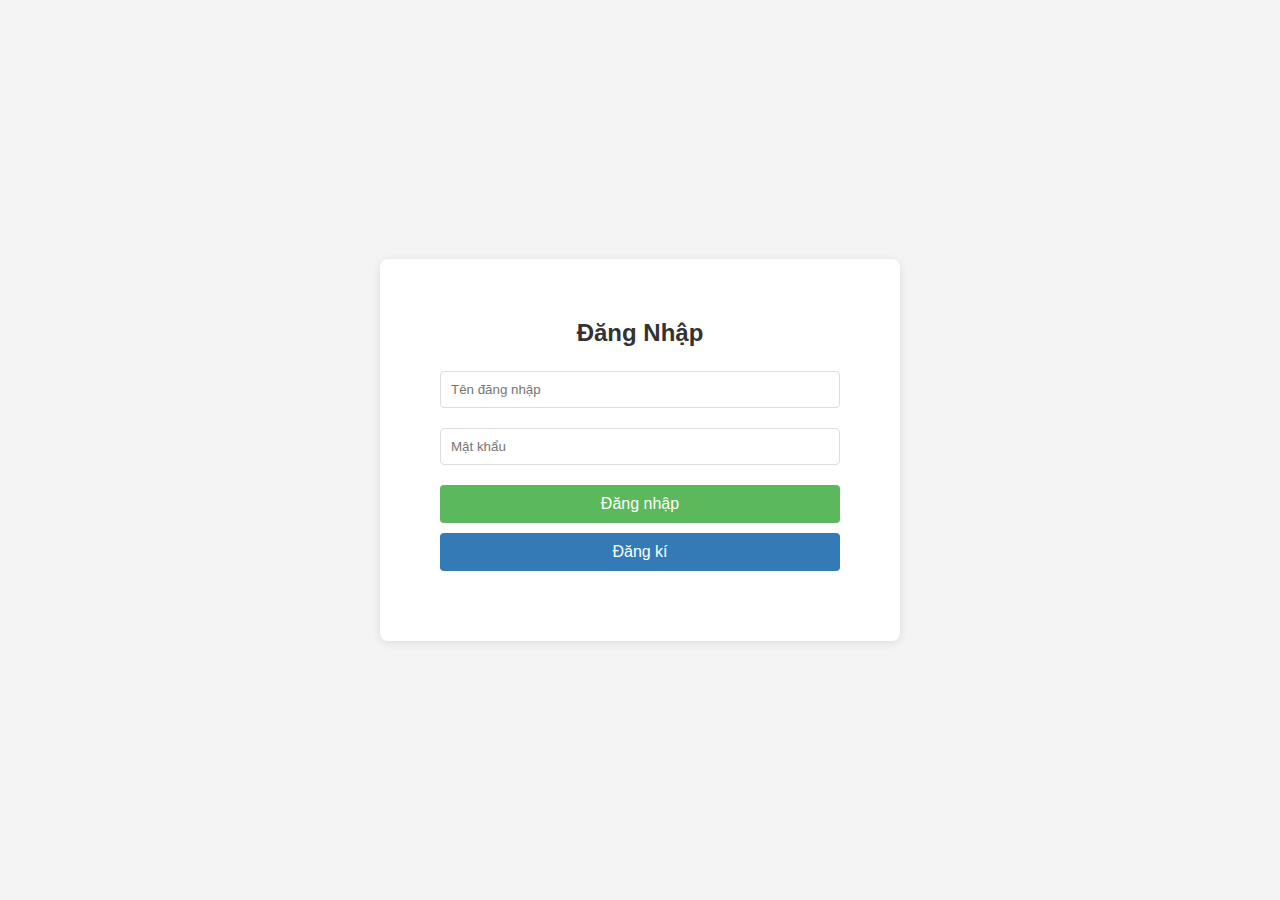
<file: login.html>
<!DOCTYPE html>
<html lang="en">
<head>
    <meta charset="UTF-8">
    <meta name="viewport" content="width=device-width, initial-scale=1.0">
    <title>Login</title>
    <link rel="stylesheet" href="css/login.css"> <!-- Đảm bảo đường dẫn đến file CSS của bạn đúng -->
</head>
<body>
    <div class="login-container">
        <form id="loginForm">
            <h2>Đăng Nhập</h2>
            <input type="text" id="username" placeholder="Tên đăng nhập" required>
            <input type="password" id="password" placeholder="Mật khẩu" required>
            <button type="submit">Đăng nhập</button>
            <!-- Button đăng kí ở dưới -->
            <button type="button" onclick="location.href='register.html'">Đăng kí</button>
            <p id="loginError" style="color:red;"></p>
        </form>
    </div>
    
    <script>
        document.getElementById('loginForm').onsubmit = function(event) {
        event.preventDefault(); // Ngăn trình duyệt tự động submit form

        const username = document.getElementById('username').value;
        const password = document.getElementById('password').value;
        const loginError = document.getElementById('loginError');

        // Lấy dữ liệu người dùng từ localStorage
        var users = JSON.parse(localStorage.getItem('users')) || [];
        // Tìm xem có người dùng phù hợp với tên đăng nhập và mật khẩu hay không
        var userExists = users.some(user => user.username === username && user.password === password);

        if(userExists) {
            // Thông báo đăng nhập thành công
            alert('Đăng nhập thành công!');
            // Lưu trạng thái đăng nhập vào localStorage
            localStorage.setItem('loggedIn', true);
            localStorage.setItem('currentUser', username);
            // Chuyển hướng về trang chủ
            window.location.href = 'index.html';
        } else {
            // Hiển thị thông báo lỗi
            loginError.textContent = 'Tên đăng nhập hoặc mật khẩu không đúng.';
        }
    }
        
    </script>
</body>
</html>
</file>
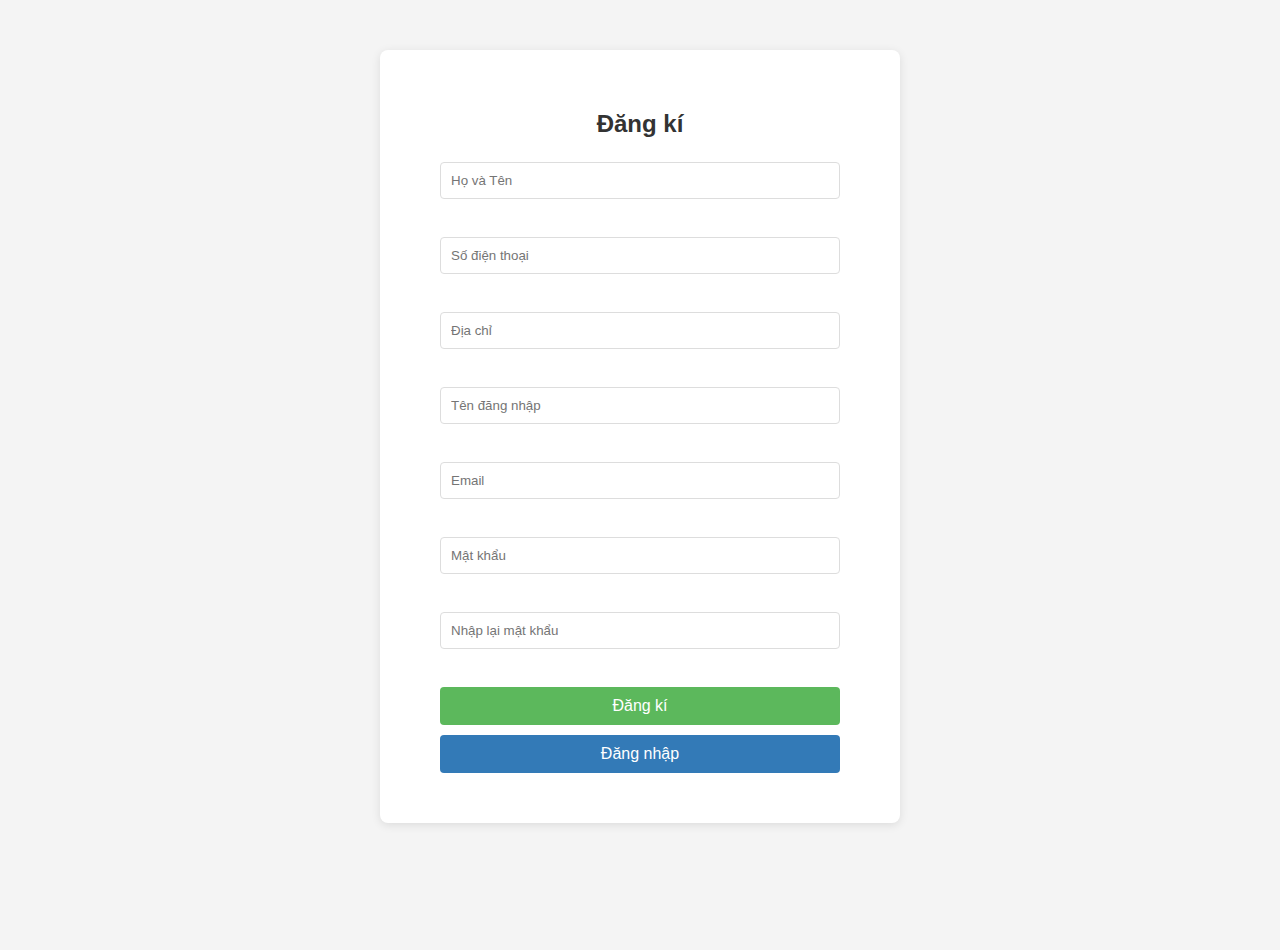
<file: register.html>
<!DOCTYPE html>
<html lang="vi">
<head>
    <meta charset="UTF-8">
    <meta name="viewport" content="width=device-width, initial-scale=1.0">
    <title>Đăng kí</title>
    <link rel="stylesheet" href="css/register.css">
</head>
<body>
    <div class="container">
        <h2>Đăng kí</h2>
        <form id="registerForm">
            <input type="text" id="fullname" name="fullname" placeholder="Họ và Tên" required><br>
            
            <input type="tel" id="telephone" name="telephone" placeholder="Số điện thoại" required><br>

            <input type="text" id="address" name="address" placeholder="Địa chỉ" required><br>
           
            <input type="text" id="username" name="username" placeholder="Tên đăng nhập" required><br>
         
            <input type="email" id="email" name="email" placeholder="Email" required><br>
       
            <input type="password" id="password" name="password" minlength="8" placeholder="Mật khẩu" required><br>
 
            <input type="password" id="repassword" name="repassword" placeholder="Nhập lại mật khẩu" required><br>

            <button type="submit">Đăng kí</button>
            <button type="button" onclick="location.href='login.html'">Đăng nhập</button>
        </form>
    </div>
    
    <script>
        document.getElementById('registerForm').onsubmit = function(event) {
        event.preventDefault();

        var password = document.getElementById('password').value;
        var repassword = document.getElementById('repassword').value;
        if (password !== repassword) {
                alert('Nhập không giống');
                return false;
            }
        if (password.length < 8) {
            alert('Mật khẩu phải có ít nhất 8 ký tự.');
            return false;
        }

        var username = document.getElementById('username').value;
        var email = document.getElementById('email').value;
        
        // Lưu thông tin người dùng vào local storage
        var users = JSON.parse(localStorage.getItem('users')) || [];
        var user = {
            username: username,
            email: email,
            password: password
        };
        users.push(user);
        localStorage.setItem('users', JSON.stringify(users));

        // Thông báo đăng ký thành công và chuyển đến trang đăng nhập
        alert('Đăng ký thành công! Bạn sẽ được chuyển đến trang đăng nhập.');
        window.location.href = 'login.html'; // Đường dẫn tới trang đăng nhập
    };

    </script>
</body>
</html>
</file>
<file: css/login.css>
body {
    font-family: 'Arial', sans-serif;
    background-color: #f4f4f4; /* Màu nền nhẹ cho trang */
    display: flex;
    justify-content: center; /* Căn giữa khối đăng nhập trên trang */
    align-items: center;
    height: 100vh; /* Chiều cao toàn màn hình */
    margin: 0;
}


.login-container {
    background-color: #ffffff;
    padding: 40px 60px;
    border-radius: 8px; /* Bo tròn góc */
    box-shadow: 0 2px 10px rgba(0, 0, 0, 0.1); /* Bóng đổ nhẹ */
    max-width: 400px;
    
}

h2 {
    color: #333;
    font-size: 24px;
    text-align: center;
    margin-bottom: 24px;
}

input[type="text"],
input[type="password"] {
    width: 100%;
    padding: 10px;
    margin-bottom: 20px;
    border: 1px solid #ddd; /* Đường viền nhẹ */
    border-radius: 4px; /* Bo tròn góc */
    box-sizing: border-box;
    transition: border-color 0.3s, box-shadow 0.3s; /* Hiệu ứng chuyển đổi khi focus và hover */
}

input[type="text"]:hover,
input[type="password"]:hover,
input[type="text"]:focus,
input[type="password"]:focus {
    border-color: #999;
    box-shadow: 0 0 8px rgba(0,0,0,0.1); /* Nhẹ nhàng tập trung vào input */
}

button[type="submit"],
button[type="button"] { /* Áp dụng chung cho cả hai loại nút */
    width: 100%;
    padding: 10px;
    border: none;
    border-radius: 4px;
    color: white;
    font-size: 16px;
    cursor: pointer;
    margin-bottom: 10px; /* Khoảng cách giữa các nút */
    transition: background-color 0.3s;
}

button[type="submit"] {
    background-color: #5cb85c; /* Màu nền cho nút Đăng nhập */
}

button[type="submit"]:hover {
    background-color: #4cae4c; /* Thay đổi màu khi hover */
}

button[type="button"] {
    background-color: #337ab7; /* Màu nền cho nút Đăng kí */
}

button[type="button"]:hover {
    background-color: #286090; /* Thay đổi màu khi hover */
}

#loginError {
    text-align: center;
    margin-top: 20px;
}

/* Phản hồi cho các thiết bị có màn hình nhỏ */
@media (max-width: 768px) {
    .login-container {
        padding: 20px 30px; /* Giảm padding khi màn hình nhỏ */
    }

    h2 {
        font-size: 20px; /* Giảm kích thước tiêu đề cho màn hình nhỏ */
    }
}
</file>
<file: css/register.css>
body {
    font-family: 'Arial', sans-serif;
    margin: 0;
    padding: 0;
    background-color: #f4f4f4;
    justify-content: center;
    align-items: center;
    height: 100vh;
  }
  
  .container {
    background-color: #ffffff;
    padding: 40px 60px;
    border-radius: 8px;
    box-shadow: 0 2px 10px rgba(0, 0, 0, 0.1);
    width: 100%;
    max-width: 400px;
    margin: 0 auto;
    margin-top: 50px; /* add space at the top of the form */
  }
  
  h2 {
    color: #333;
    font-size: 24px;
    text-align: center;
    margin-bottom: 24px;
  }
  
  form {
    display: flex;
    flex-direction: column;
  }
  
  input[type="text"],
  input[type="tel"],
  input[type="email"],
  input[type="password"] {
    width: 100%;
    padding: 10px;
    margin-bottom: 20px;
    border: 1px solid #ddd; /* Đường viền nhẹ */
    border-radius: 4px; /* Bo tròn góc */
    box-sizing: border-box;
    transition: border-color 0.3s, box-shadow 0.3s;
  }
  
button[type="submit"],
button[type="button"] { /* Áp dụng chung cho cả hai loại nút */
    width: 100%;
    padding: 10px;
    border: none;
    border-radius: 4px;
    color: white;
    font-size: 16px;
    cursor: pointer;
    margin-bottom: 10px; /* Khoảng cách giữa các nút */
    transition: background-color 0.3s;
}
  
button[type="submit"] {
    background-color: #5cb85c; /* Màu nền cho nút Đăng nhập */
}

button[type="submit"]:hover {
    background-color: #4cae4c; /* Thay đổi màu khi hover */
}

button[type="button"] {
    background-color: #337ab7; /* Màu nền cho nút Đăng kí */
}

button[type="button"]:hover {
    background-color: #286090; /* Thay đổi màu khi hover */
}
  /* Add responsive behavior */
@media (max-width: 768px) {
    .container {
        width: 90%;
    }

    h2 {
        font-size: 20px; /* Giảm kích thước tiêu đề cho màn hình nhỏ */
    }
}
  
  /* Additional styles for placeholder, focus states can be added as needed */
</file>
